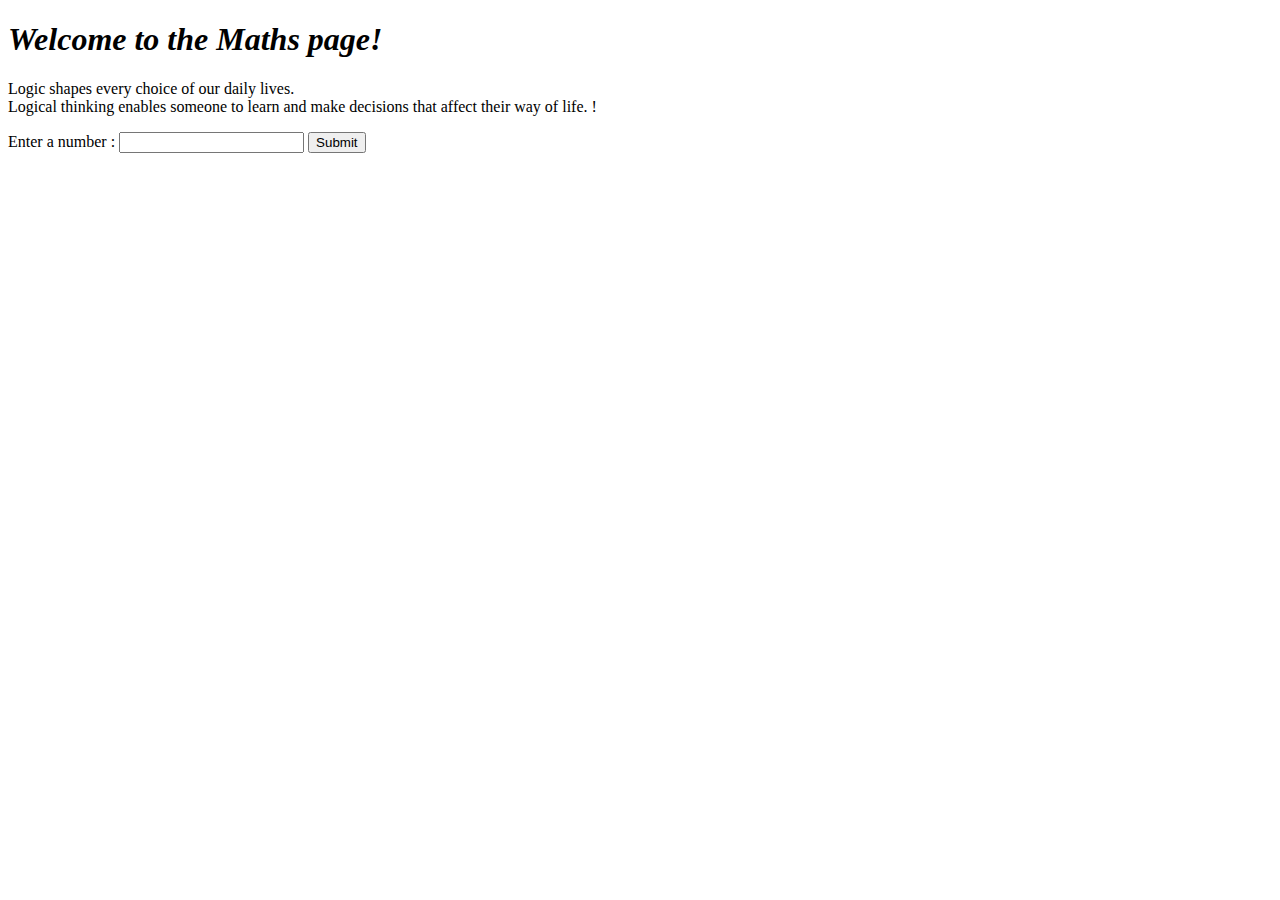
<file: templates/square.html>
<!DOCTYPE html>
<html lang="en">
<head>
    <meta charset="UTF-8">
    <title>Square Of Number!</title>
</head>
<body>
<h1><i> Welcome to the Maths page!</i></h1>
    <p>Logic shapes every choice of our daily lives.<br>
    Logical thinking enables someone to learn and
    make decisions that affect their way of life. !</p>
    <form method="GET" action ="#">
        Enter a number :
        <input type="text" name="num" id="num"></input>
        <input type="submit" name="btnnum" id="btnnum"></input>
  </form>
</body>
</html>
</file>
